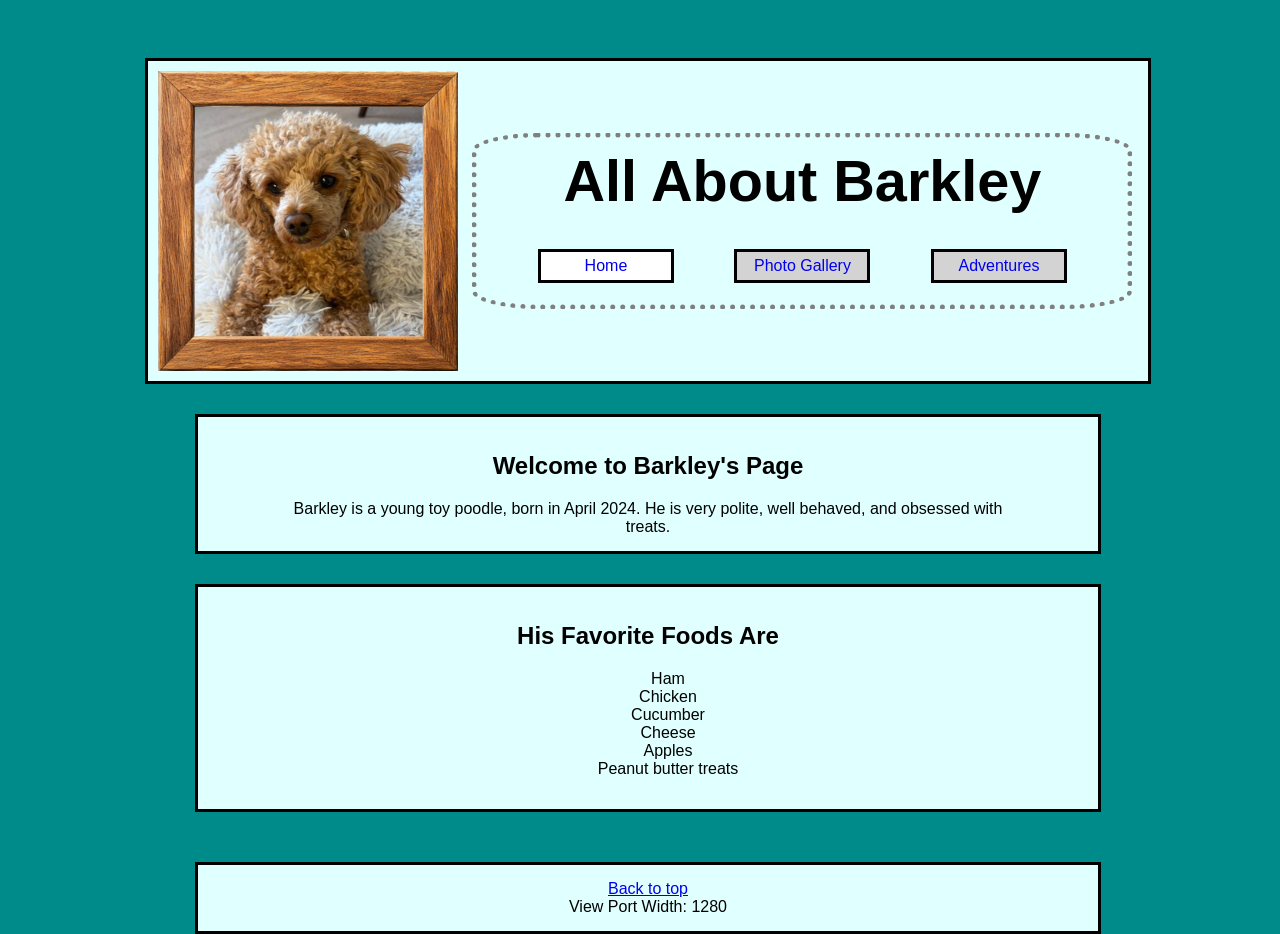
<file: index.html>
<!DOCTYPE html>
<html lang="en">
<head>
    <meta charset="UTF-8">
    <meta name="viewport" content="width=device-width, initial-scale=1.0">
    <title>Barkley's Page</title>
    <link rel="stylesheet" href="css/style.css">
    <link rel="stylesheet" href="css/lightbox.css">
</head>



<body onload="setToViewportWidth(this)">
   
    <a href="#main-content" class="offpage">Skip to main content</a>

    <header id="top-of-page">  
        <Nav>   
            <img src="images/barkley_framed.jpg" alt= "Framed Photo of Barkley's face">
            <div class="navbar">
                <h1> All About Barkley</h1>    
                <ul>
                    <li class="button" id="navbar-hightlight" > <a href="index.html">Home</a> </li>
                    <li class="button"> <a href="photo_gallery.html">Photo Gallery</a></li>
                    <li class="button"> <a href="adventure.html"> Adventures</a></li>
                </ul>
            </div>
        </Nav>
    </header>

    <main id="main-content" tabindex="-1">
        <!-- about paragraph-->
        <div class="infobox">
        <h2>Welcome to Barkley's Page</h2>
        <P>
            Barkley is a young toy poodle, born in April 2024. He is very polite, well behaved, and obsessed with treats.
        </P>
        </div>
        <!-- favorit foods-->
        <div class="infobox">
        <h2> His Favorite Foods Are</h2>
        <ol>
            <li>Ham </li>
            <li>Chicken </li>
            <li>Cucumber </li>
            <li>Cheese </li>
            <li>Apples </li>
            <li>Peanut butter treats </li>
        </ol>
        </div>
    </main>

    <!-- must contain back to top link and info-->
    <footer>
        <div class="infobox">     
            <a href="#top-of-page">Back to top</a>
            <p id="vpw">Viewport width: </p>
        </div>  
        
    </footer>

<script src="js/lightbox-plus-jquery.js"></script>    
<script src="js/layout.js"></script>
</body>
</html>
</file>
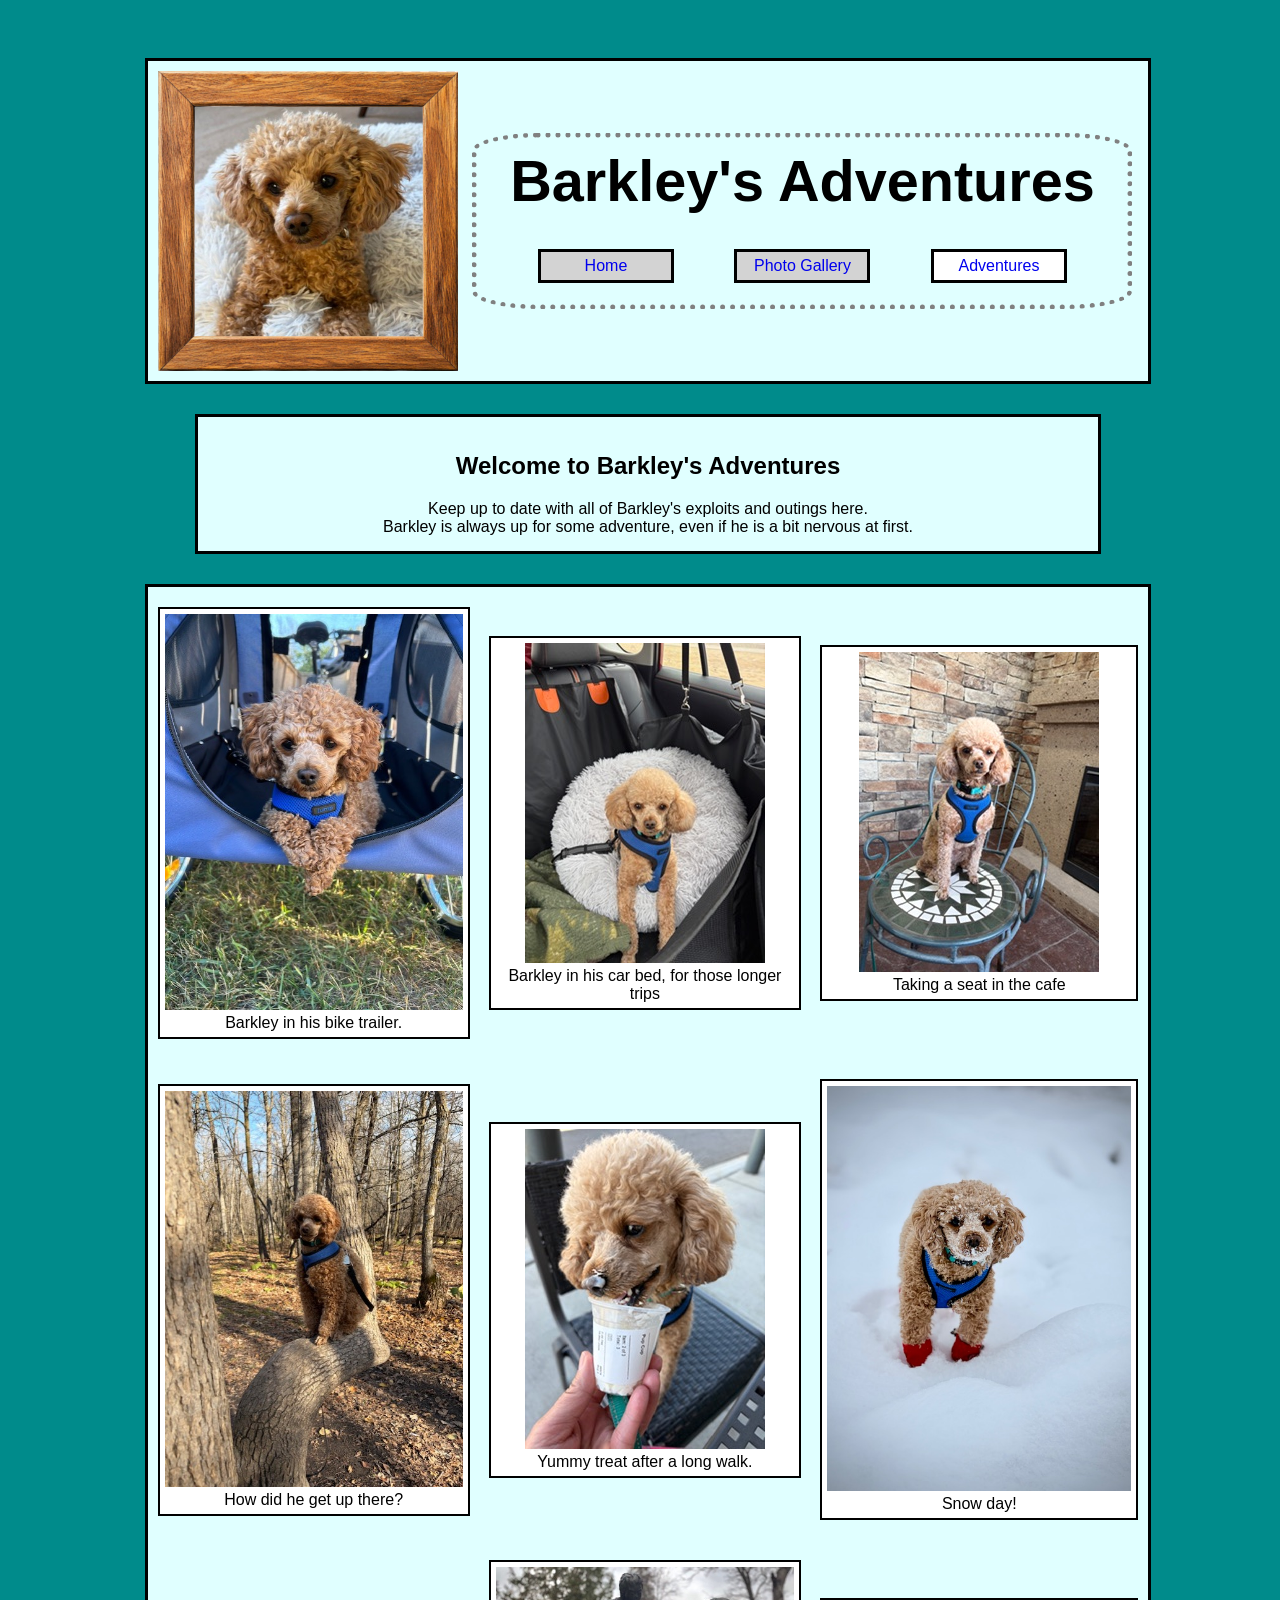
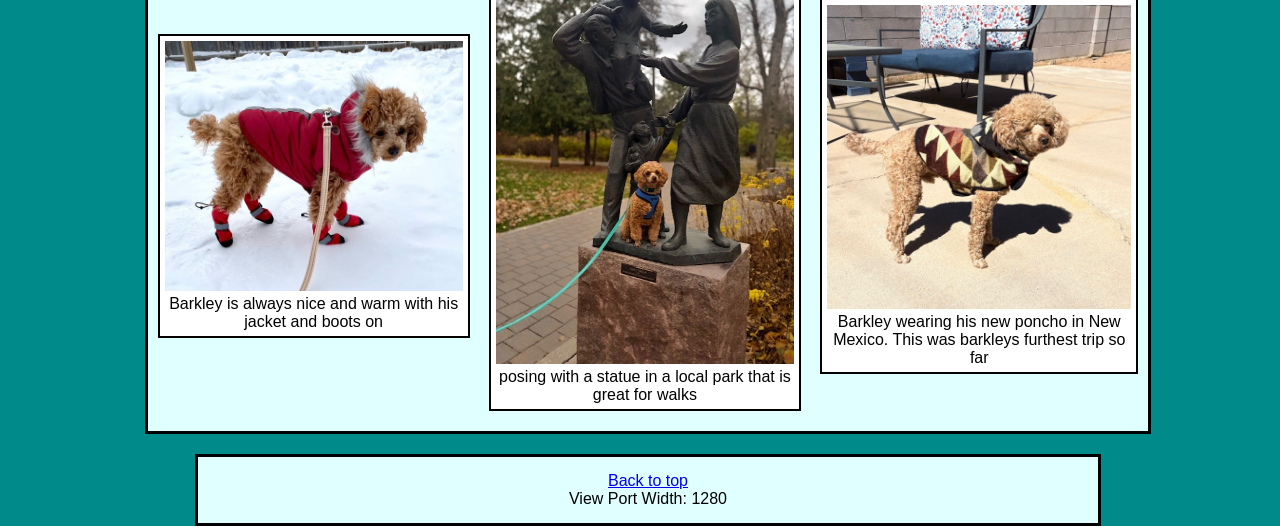
<file: adventure.html>
<!DOCTYPE html>
<html lang="en">
<head>
    <meta charset="UTF-8">
    <meta name="viewport" content="width=device-width, initial-scale=1.0">
    <title>Barkley's Adventures</title>
    <link rel="stylesheet" href="css/style.css">
    <link rel="stylesheet" href="css/lightbox.css">
</head>



<body onload="setToViewportWidth(this)">

    <a href="#main-content" class="offpage">Skip to main content</a>

    <header id="top-of-page">
        <Nav>   
            <img src="images/barkley_framed.jpg" alt= "Framed Photo of Barkley's face">
            <div class="navbar">
                <h1> Barkley's Adventures</h1>    
                <ul>
                    <li class="button"> <a href="index.html">Home</a> </li>
                    <li class="button"> <a href="photo_gallery.html">Photo Gallery</a></li>
                    <li class="button" id="navbar-hightlight" > <a href="adventure.html"> Adventures</a></li>
                </ul>
            </div>
        </Nav>
    </header>

    <main id="main-content" tabindex="-1"> 
        <div class="infobox">
            <h2> Welcome to Barkley's Adventures</h2>
            <p>
                Keep up to date with all of Barkley's exploits and outings here. <br>
                Barkley is always up for some adventure, even if he is a bit nervous at first.
            </p>
        </div>

        <div class="gallery">



            <figure>
                <a 
                    href= "images/adventure/barkley_bike_trailer.jpg" 
                    data-lightbox= "adventure">
                    <img src="images/adventure/barkley_bike_trailer.jpg">
                </a>
                <figcaption>Barkley in his bike trailer.</figcaption>
            </figure>
           

            <figure>
                <a 
                    href="images/adventure/barkley_car_bed.jpeg" 
                    data-lightbox="adventure">
                    <img src="images/adventure/barkley_car_bed.jpeg" alt="Barkley laying in his car bed.">
                </a> 
                <figcaption>Barkley in his car bed, for those longer trips </figcaption>
            </figure>


            <figure>
                <a 
                    href= "images/adventure/barkley_chair.jpeg" 
                    data-lightbox= "adventure">
                    <img src="images/adventure/barkley_chair.jpeg" alt="Barkley sitting on a cafe chair.">
                </a>
                <figcaption>Taking a seat in the cafe</figcaption>
            </figure>
            

            <figure>
                <a 
                    href= "images/adventure/barkley_in_the_tree.jpg" 
                    data-lightbox= "adventure">
                    <img src="images/adventure/barkley_in_the_tree.jpg" alt="Barkley sitting in a tree on a large branch">
                </a>
                <figcaption>How did he get up there?</figcaption>
            </figure>


            <figure>
                <a 
                    href= "images/adventure/barkley_snack.jpeg"
                    data-lightbox= "adventure">
                    <img src="images/adventure/barkley_snack.jpeg" alt="Barkley on a chair eating a pup-cup">
                </a>
                <figcaption>Yummy treat after a long walk.</figcaption>
            </figure>

            
            <figure>
                <a 
                    href= "images/adventure/barkley_snow_day.jpg"
                    data-lightbox= "adventure">
                    <img src="images/adventure/barkley_snow_day.jpg" alt="Barkley standing in the snow with boots on">
                </a>
                <figcaption>Snow day!</figcaption>
            </figure>


            <figure>
                <a 
                    href= "images/adventure/barkley_snow_day_2.jpg"
                    data-lightbox= "adventure">
                    <img src="images/adventure/barkley_snow_day_2.jpg" alt="Barkley walking in the snow with his boots and jacket on">
                </a>
                 <figcaption>Barkley is always nice and warm with his jacket and boots on</figcaption>
            </figure>


            <figure>
                 <a 
                    href= "images/adventure/barkley_statue.jpg"
                    data-lightbox= "adventure">
                    <img src="images/adventure/barkley_statue.jpg" alt="Barkley sitting in front of a statue of a family">
                </a>
                <figcaption>posing with a statue in a local park that is great for walks</figcaption>
            </figure>


            <figure>
                <a 
                    href= images/adventure/barkley_vest_nm.jpg
                    data-lightbox= "adventure">
                    <img src="images/adventure/barkley_vest_nm.jpg" alt="Barkley wearking a poncho designed for dogs">
                </a>
                <figcaption>Barkley wearing his new poncho in New Mexico. This was barkleys furthest trip so far</figcaption>
            </figure>

       

        </div>
    </main>

    <!-- must contain back to top link and info-->
    <footer>
        <div class="infobox">     
            <a href="#top-of-page">Back to top</a>
            <p id="vpw">Viewport width: </p> 
        </div> 
        
    </footer>

<script src="js/lightbox-plus-jquery.js"></script>
<script src="js/layout.js"></script>
</body>

</html>
</file>
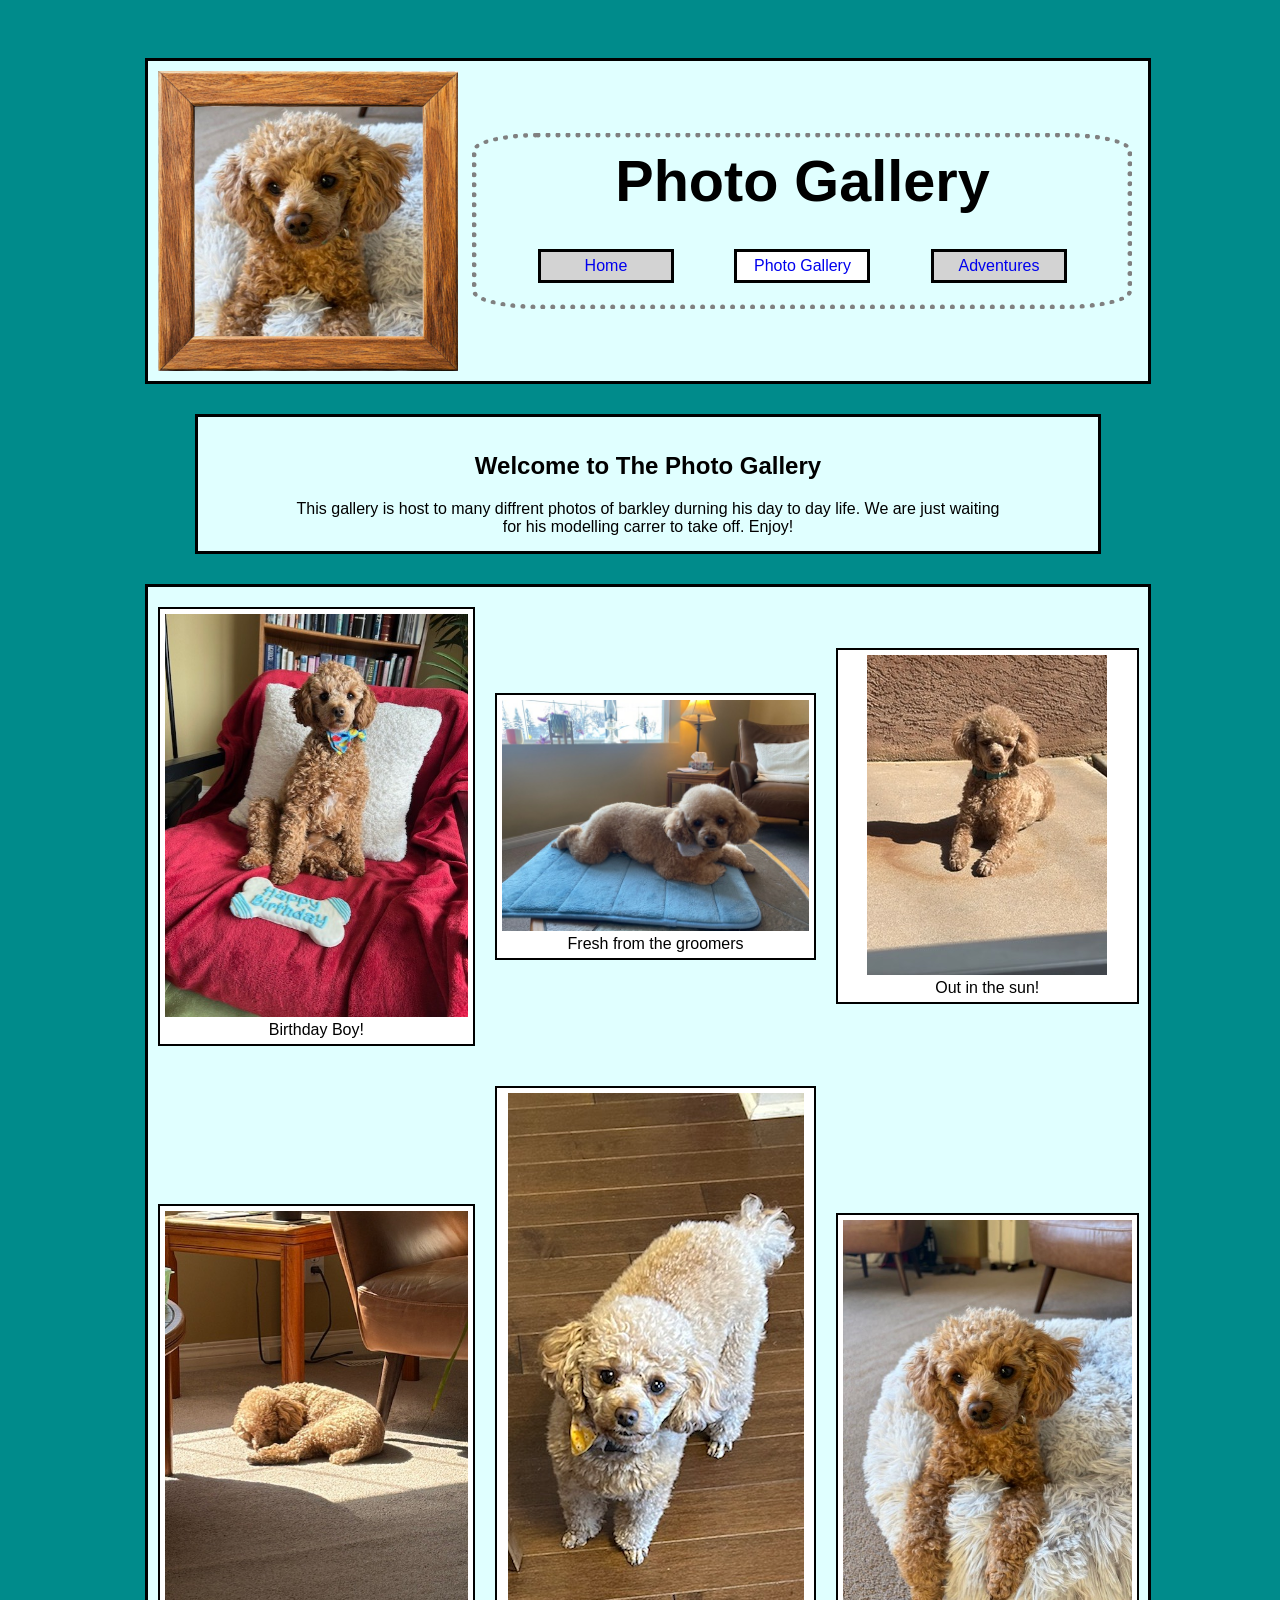
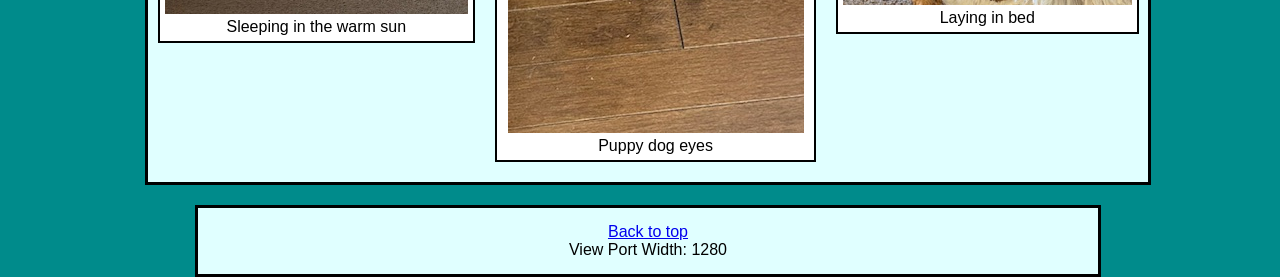
<file: photo_gallery.html>
<!DOCTYPE html>
<html lang="en">
<head>
    <meta charset="UTF-8">
    <meta name="viewport" content="width=device-width, initial-scale=1.0">
    <title>Barkley's Photos</title>
    <link rel="stylesheet" href="css/style.css">
    <link rel="stylesheet" href="css/lightbox.css">
</head>


<body onload="setToViewportWidth(this)">

    <a href="#main-content" class="offpage">Skip to main content</a>

    <header id="top-of-page">
        <Nav>   
            <img src="images/barkley_framed.jpg" alt= "Framed Photo of Barkley's face">
            <div class="navbar">
                <h1> Photo Gallery</h1>    
                <ul>
                    <li class="button"> <a href="index.html">Home</a> </li>
                    <li class="button" id="navbar-hightlight" > <a href="photo_gallery.html">Photo Gallery</a></li>
                    <li class="button"> <a href="adventure.html"> Adventures</a></li>
                </ul>
            </div>
        </Nav>
    </header>

    <main id="main-content">
        <div class="infobox">
            <h2> Welcome to The Photo Gallery</h2>
            <p>
            This gallery is host to many diffrent photos of barkley durning his day to day life.
            We are just waiting for his modelling carrer to take off. Enjoy!
            </p>
        </div>

        <div class="gallery">

            <figure>
                <a 
                    href= "images/modelling/barkley_bday.jpg" 
                    data-lightbox= "gallery">
                    <img src="images/modelling/barkley_bday.jpg" alt="Barkley with a birthday present.">
                </a>
                <figcaption>Birthday Boy!</figcaption>
            </figure>

            <figure>
                <a 
                    href= "images/modelling/barkley_bow.jpg"
                    data-lightbox= "gallery">
                     <img src="images/modelling/barkley_bow.jpg" alt="barkley wearing a bow tie, after just finishing a grooming">
                </a>   
                <figcaption>Fresh from the groomers</figcaption>
            </figure>

            <figure>
                <a 
                    href= "images/modelling/barkley_in_the_sun.jpeg"
                    data-lightbox= "gallery">
                    <img src="images/modelling/barkley_in_the_sun.jpeg" alt="Barkley relaxing in the sun outside">
                </a>   
                <figcaption>Out in the sun!</figcaption>
            </figure>

            <figure>
                <a 
                    href= "images/modelling/barkly_in_the_sun.jpg"
                    data-lightbox= "gallery">
                    <img src="images/modelling/barkly_in_the_sun.jpg" alt="Barkley taking a nap on the floor, in the sun.">
                </a>         
                <figcaption>Sleeping in the warm sun</figcaption>
            </figure>

            <figure>
                <a 
                    href= "images/modelling/puppy_dog_eyes.jpg"
                    data-lightbox= "gallery">
                    <img src="images/modelling/puppy_dog_eyes.jpg" alt="Barkley giving 'puppy-dog' eyes">
                </a> 
                <figcaption>Puppy dog eyes</figcaption>
            </figure>

            <figure>
                <a 
                    href= "images/modelling/barkley_bed.jpg"
                    data-lightbox= "gallery">
                    <img src="images/modelling/barkley_bed.jpg" alt="Barkley in his bead.">
                </a>        
                <figcaption>Laying in bed</figcaption>
            </figure>

        </div>

    </main>


    <!-- must contain back to top link and info-->
    <footer>
        <div class="infobox">     
            <a href="#top-of-page">Back to top</a>
            <p id="vpw">Viewport width: </p>  
        </div>
        
    </footer>

<script src="js/lightbox-plus-jquery.js"></script>
<script src="js/layout.js"></script>  
</body>

</html>
</file>
<file: css/style.css>
/* 
Accessible Navigation;
Implement a traditional "Skip To Main Content" link that is only visible on focus. - done
*/
.offpage
{
    position: absolute;
    top: 0px;
    left: -400px;
    padding: 10px;
    background-color: white;
}

.offpage:focus
{
    left: 0px; 
    z-index: 100;
}



/* Style for the Nav bar at the top of the page */
nav
{
    background-color: lightcyan;
    border: 3px solid black;
    width: 1000px;
    max-width: 90%;
    align-content: center;
    margin: auto;
}

nav img
{
    display: inline;
    vertical-align: middle;
    max-width: 30%;
    margin: 10px;
}

nav a
{
    text-decoration: none;
}

.navbar         
{
    display: inline-block;
    vertical-align: middle;
    border: 5px dotted grey ;
    border-radius: 10%;
    width: 65%;
    margin: 10px auto; 
}

.navbar h1
{
    display: block;
    text-align: center;
    font-size: 360%;
    padding: 10px;
    margin: auto;  
}

/* Use flex display so the box automaticaly resized based on the length of the link text... - done */
.navbar ul
{  
    display: flex;
    justify-content: space-evenly;
    list-style: none;
    margin-top: 20px;
    padding: 0; 
}

.button
{
    text-align: center;
    padding: 5px;
    width: 120px;
    max-width: 100%;
    margin-top: 5px;
    margin-bottom: 5px;
    border: 3px solid black;
    background-color: lightgray;
}


#navbar-hightlight
{
    background-color: white
}


/* body */
body
{
    background-color: darkcyan;
    font-family: 'Lucida Sans', 'Lucida Sans Regular', 'Lucida Grande', 'Lucida Sans Unicode', Geneva, Verdana, sans-serif;
    max-width: 100%;
}

header
{
    position: relative;
    top: 50px;
    max-width: 100%;
}

main
{
    position: relative;
    top: 80px; 
}

footer
{
    position: relative;
    top: 100px;
    margin: auto;
    margin-bottom: 20px; 
}


/* Style for the infobox, which is a container for the info paragraphs */
.infobox
{
    background-color: lightcyan;
    text-align: center;
    align-self: center;
    border: 3px solid black;
    padding: 15px 0px 15px 0px;
    width: 900px;
    max-width: 80%;
    margin: auto;
    margin-bottom: 30px;
}

.infobox p
{
    width: 80%;
    text-align: center;
    margin: auto;
}

.infobox ol
{
    list-style: none;
}


/* Image Gallery Style, Uses a Grid lay out, which each Figure container in the grid using flex layout */
.gallery
{
    display: grid;
    width: 1000px;
    max-width: 90%;
    grid-template-columns: auto auto auto;
    place-items: center;
    background-color: lightcyan;
    border: 3px solid black;
    margin: auto;   
}

.gallery img
{
    margin: auto; 
    width: 100%;
}

.gallery figure
{
    display: flex;
    flex-wrap: wrap;
    justify-content: center;
    text-align: center;
    width: 90%;
    padding: 5px;
    background-color: white;
    border: 2px solid black;  
    margin: 20px;
}
</file>
